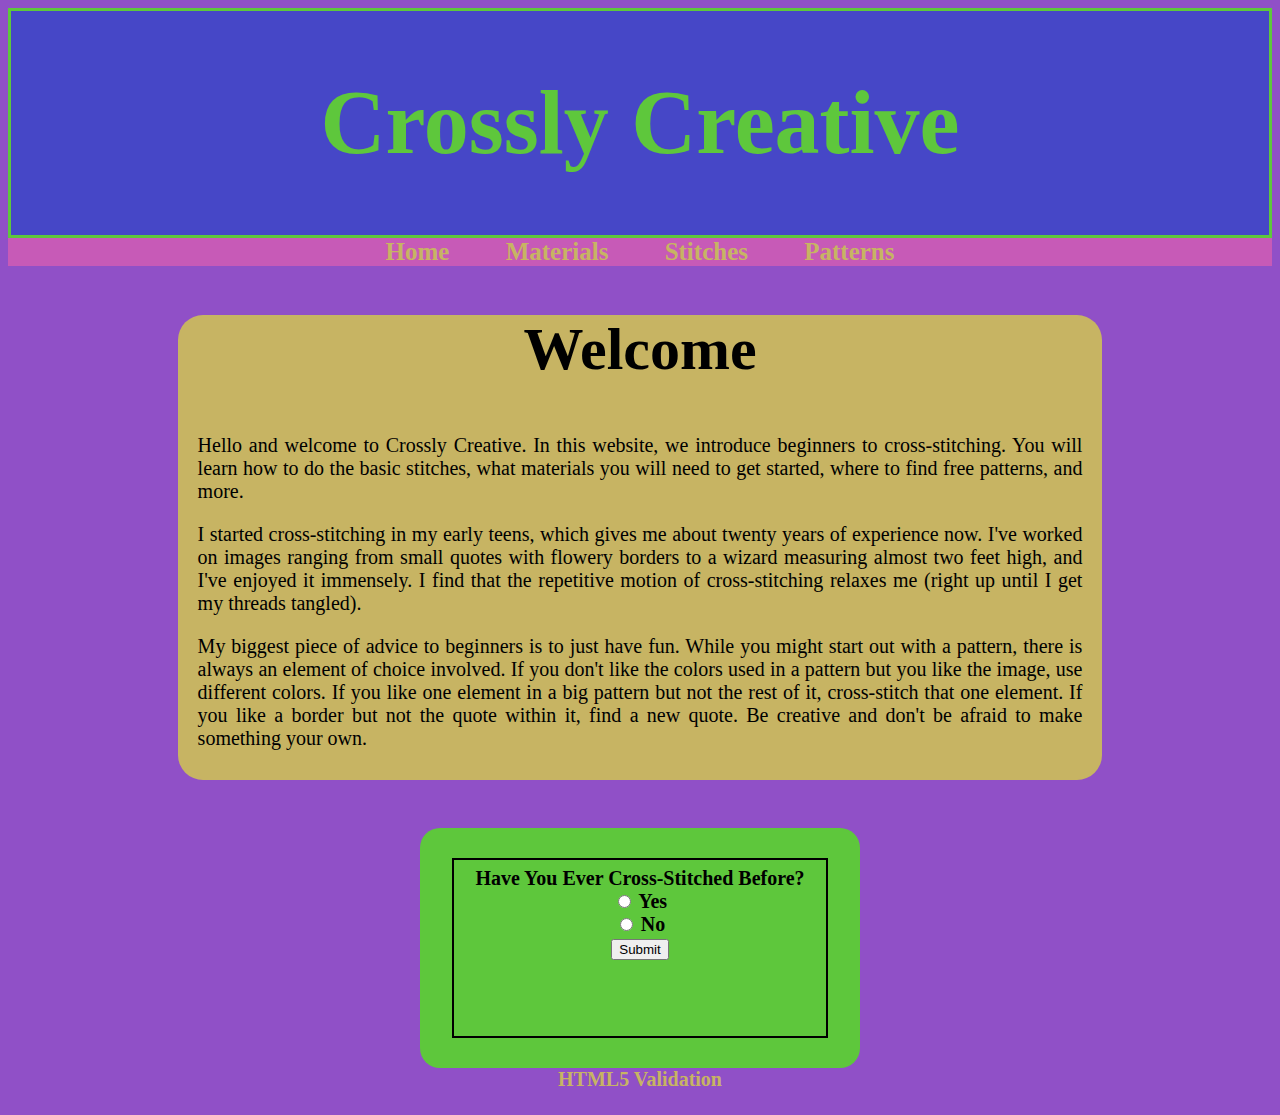
<file: index.htm>
<!DOCTYPE html>
<html lang="en">
<head>
<meta charset="utf-8">
<title>Crossly Creative</title>
<meta name="description" content="Welcome to Crossly Creative, where we introduce beginners to cross-stitching">
<link rel="stylesheet" href="style.css"/>
<script src="js/modernizr.custom.05819.js"></script>
</head>
<body>
<header>
<h1>Crossly Creative</h1>
</header>
<nav>
<a href="index.htm">Home</a>
<a href="materials.htm">Materials</a>
<a href="stitches.htm">Stitches</a>
<a href="patterns.htm">Patterns</a>
</nav>
<div class = "main">
<h2>Welcome</h2>
<p>Hello and welcome to Crossly Creative. In this website, we introduce beginners to cross-stitching. 
You will learn how to do the basic stitches, what materials you will need to get started, where to 
find free patterns, and more.</p>
<p>I started cross-stitching in my early teens, which gives me about twenty years of experience now. 
I&#39;ve worked on images ranging from small quotes with flowery borders to a wizard measuring almost 
two feet high, and I&#39;ve enjoyed it immensely. I find that the repetitive motion of cross-stitching 
relaxes me (right up until I get my threads tangled).</p>
<p>My biggest piece of advice to beginners is to just have fun. While you might start out with a pattern, 
there is always an element of choice involved. If you don&#39;t like the colors used in a pattern but you 
like the image, use different colors. If you like one element in a big pattern but not the rest of it, 
cross-stitch that one element. If you like a border but not the quote within it, find a new quote. Be creative 
and don&#39;t be afraid to make something your own.</p>   
</div>
<br>
<div>
<form id = "experienceChecker">
	<fieldset>
		<label>Have You Ever Cross-Stitched Before?</label><br>
		<input type="radio" name="experience" id="yes" value="yes"> Yes<br>
		<input type="radio" name="experience" id="no" value="no"> No<br>
		<button type="button" id="experienceButton">Submit</button>
		<p id="experienceMessage">&nbsp;</p>
	</fieldset>
</form>
<script>
	var formValidity = true;
	//this function chooses which message to display dependong on whether or not the viewer has ever cross stitched before
	function displayMessage() {
		var positiveAnswer = document.getElementById("yes").value;
		var negativeAnswer = document.getElementById("no").value;
		if (document.getElementById("yes").checked === true) {
		document.getElementById("experienceMessage").innerHTML = "There's always more to learn. Explore on!";
		} else if (document.getElementById("no").checked === true) {
			document.getElementById("experienceMessage").innerHTML = "You've come to the right place. Explore on!"; }		
	}
	
	//this function creates the event listeners
	function createEventListeners() {
	var submitButton = document.getElementById("experienceButton");
	if (submitButton.addEventListener) {
		submitButton.addEventListener("click", displayMessage, false); }
	else if (submitButton.attachEvent) {
		submitButton.attachEvent("onclick", submitForm); }
	}
	//this function sets up the page	
	function setUpPage() {
		createEventListeners();
		displayDate();
	}
	
	if (window.addEventListener) {
		window.addEventListener("load", setUpPage, false);
	} else if (window.attachEvent) {
		window.attachEvent("onload", setUpPage);
	}
</script>
</div>
<footer>
<a href="http://validator.w3.org/check?uri=referer" title="HTML5 Validation">HTML5 Validation</a>
</footer>
</body>
</html>
</file>
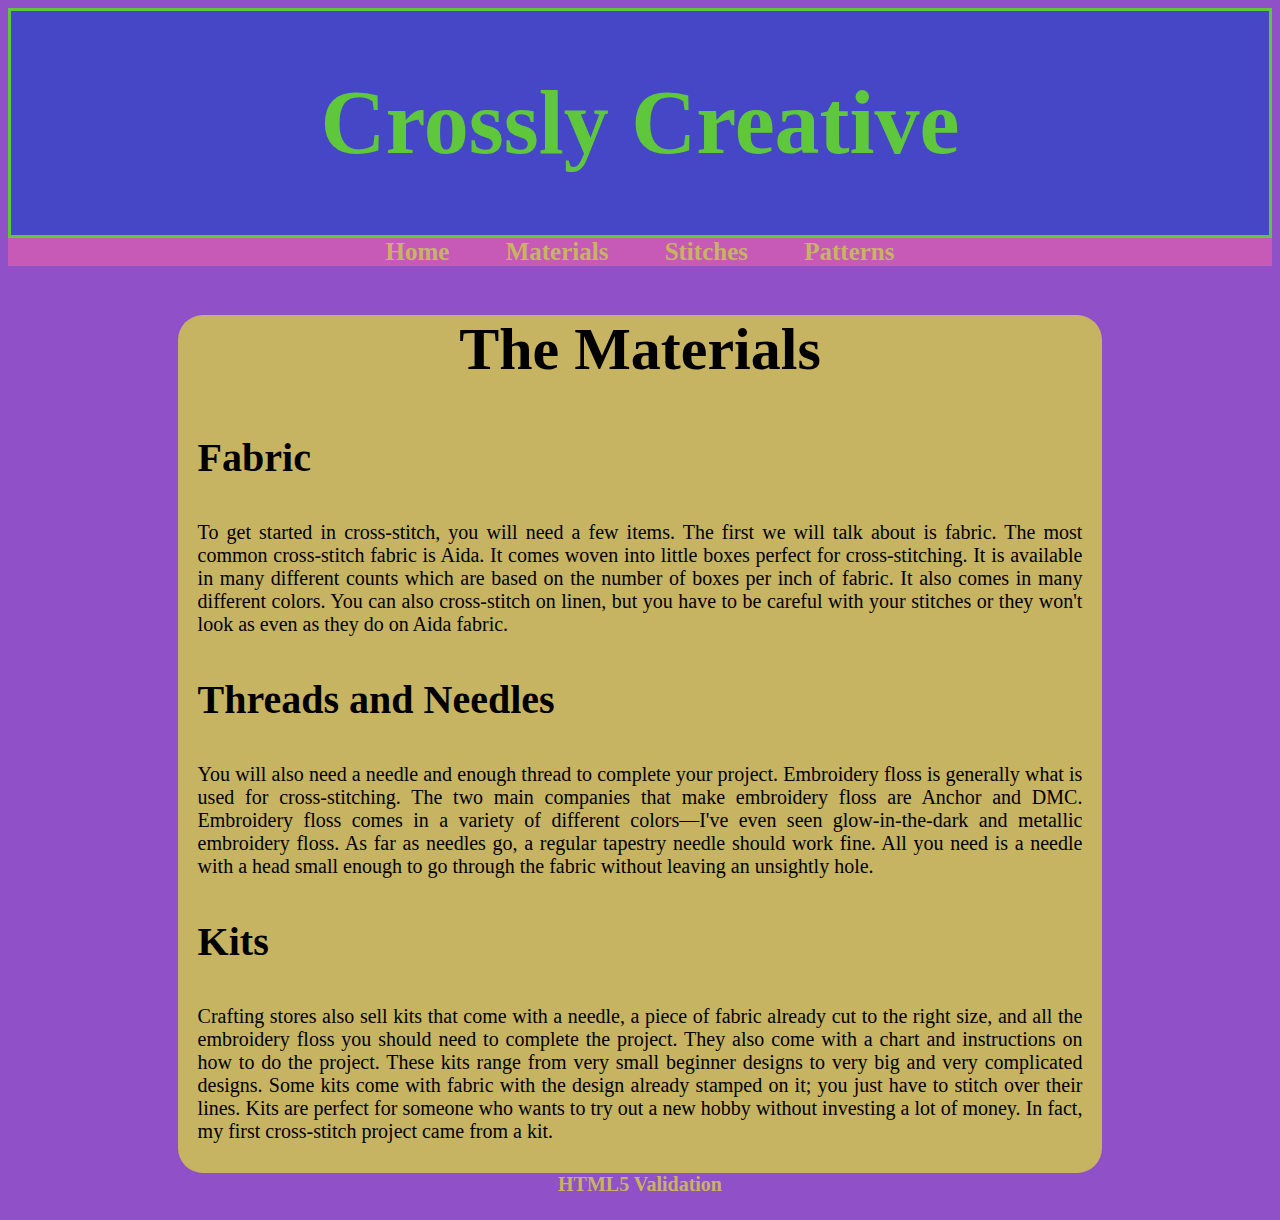
<file: materials.htm>
<!DOCTYPE html>
<html lang="en">
<head>
<meta charset="utf-8">
<title>Crossly Creative-Materials</title>
<meta name="description" content="A discussion of the materials needed to get started cross-stitching">
<link rel="stylesheet" href="style.css"/>
<script src="js/modernizr.custom.05819.js"></script>
</head>
<body>
<header>
<h1>Crossly Creative</h1>
</header>
<nav>
<a href="index.htm">Home</a>
<a href="materials.htm">Materials</a>
<a href="stitches.htm">Stitches</a>
<a href="patterns.htm">Patterns</a>
</nav>
<div class = "main">
<h2>The Materials</h2>
<h3>Fabric</h3>
<p>To get started in cross-stitch, you will need a few items. The first we will talk about is fabric. The most common cross-stitch fabric is Aida. 
It comes woven into little boxes perfect for cross-stitching. It is available in many different counts which are based on the number of boxes per inch 
of fabric. It also comes in many different colors. You can also cross-stitch on linen, but you have to be careful with your stitches or they won&#39;t 
look as even as they do on Aida fabric.</p>
<h3>Threads and Needles</h3> 
<p>You will also need a needle and enough thread to complete your project. Embroidery floss is generally what is used for cross-stitching. The two main 
companies that make embroidery floss are Anchor and DMC. Embroidery floss comes in a variety of different colors—I&#39;ve even seen glow-in-the-dark and 
metallic embroidery floss. As far as needles go, a regular tapestry needle should work fine. All you need is a needle with a head small enough to go 
through the fabric without leaving an unsightly hole.</p>
<h3>Kits</h3>
<p>Crafting stores also sell kits that come with a needle, a piece of fabric already cut to the right size, and all the embroidery floss you should need to 
complete the project. They also come with a chart and instructions on how to do the project. These kits range from very small beginner designs to very big 
and very complicated designs. Some kits come with fabric with the design already stamped on it; you just have to stitch over their lines. Kits are perfect 
for someone who wants to try out a new hobby without investing a lot of money. In fact, my first cross-stitch project came from a kit.</p>
</div>
<footer>
<a href="http://validator.w3.org/check?uri=referer" title="HTML5 Validation">HTML5 Validation</a>
</footer>
</body>
</html>
</file>
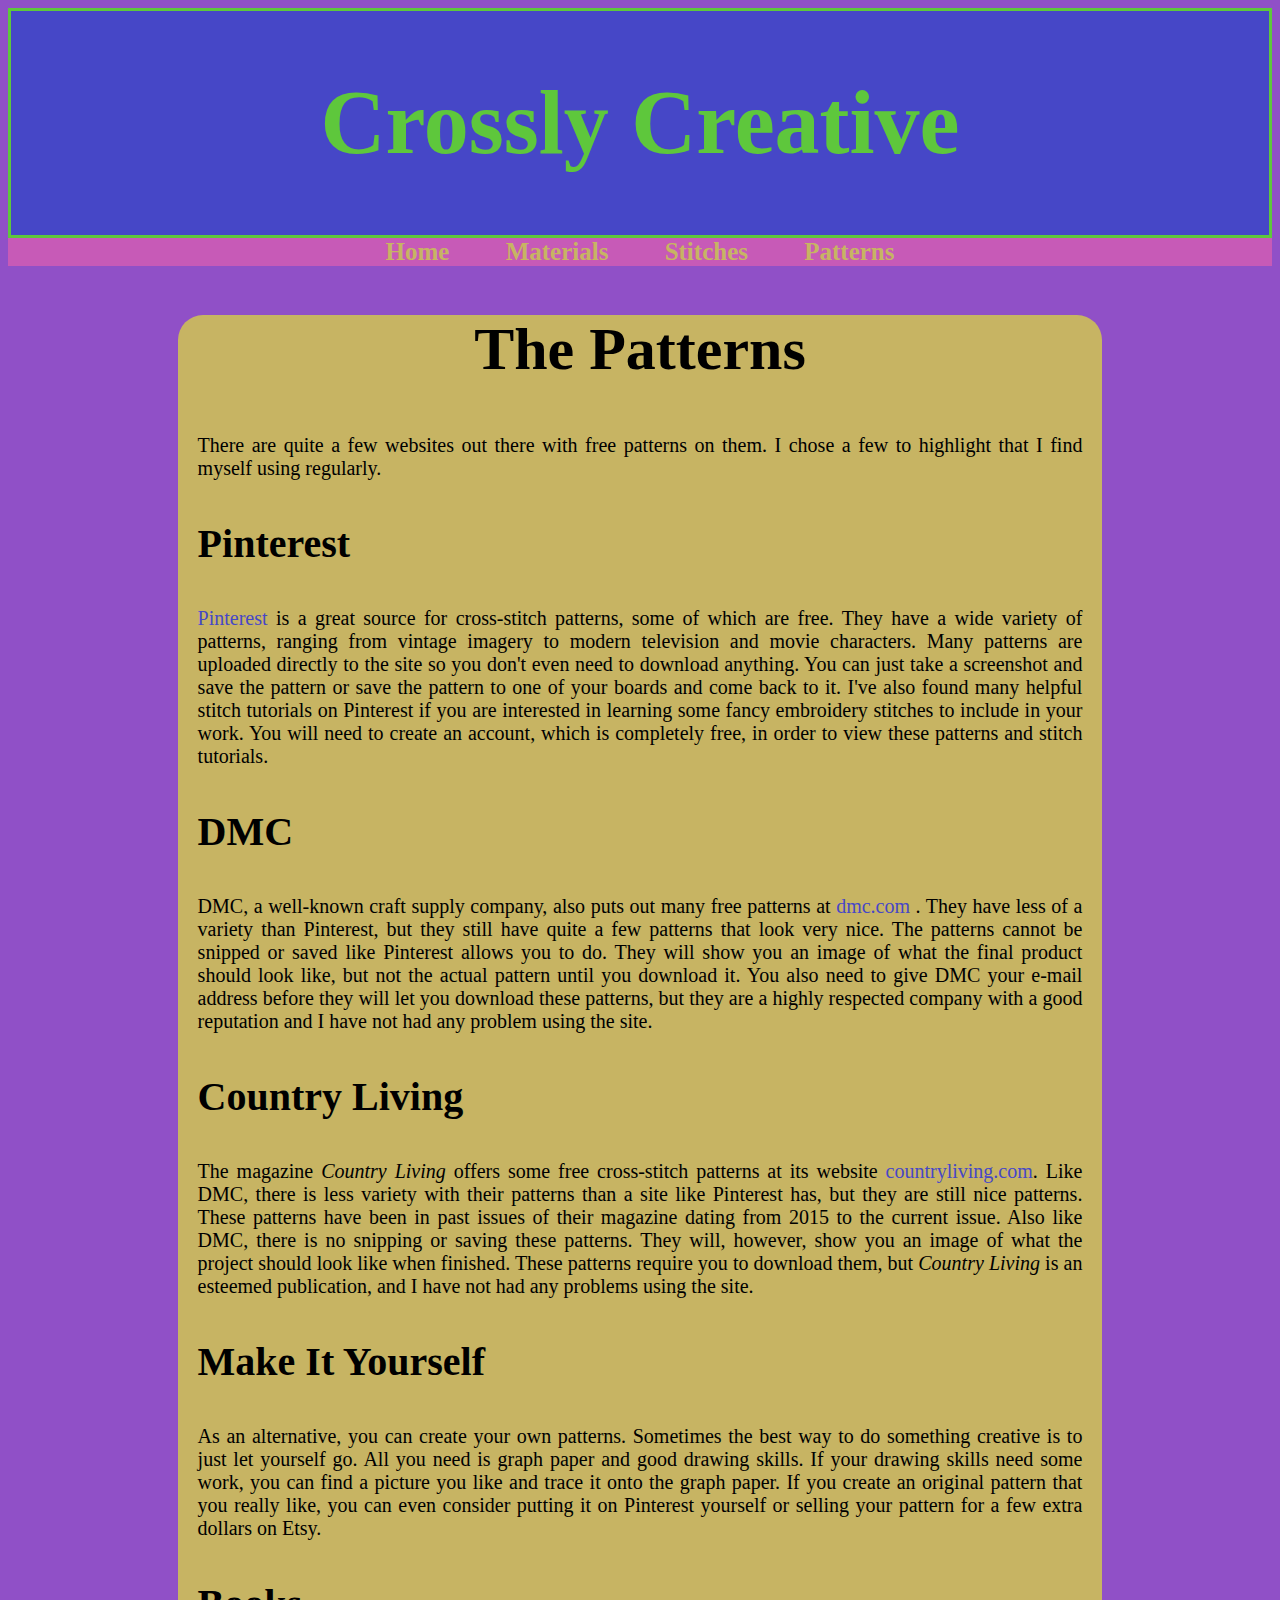
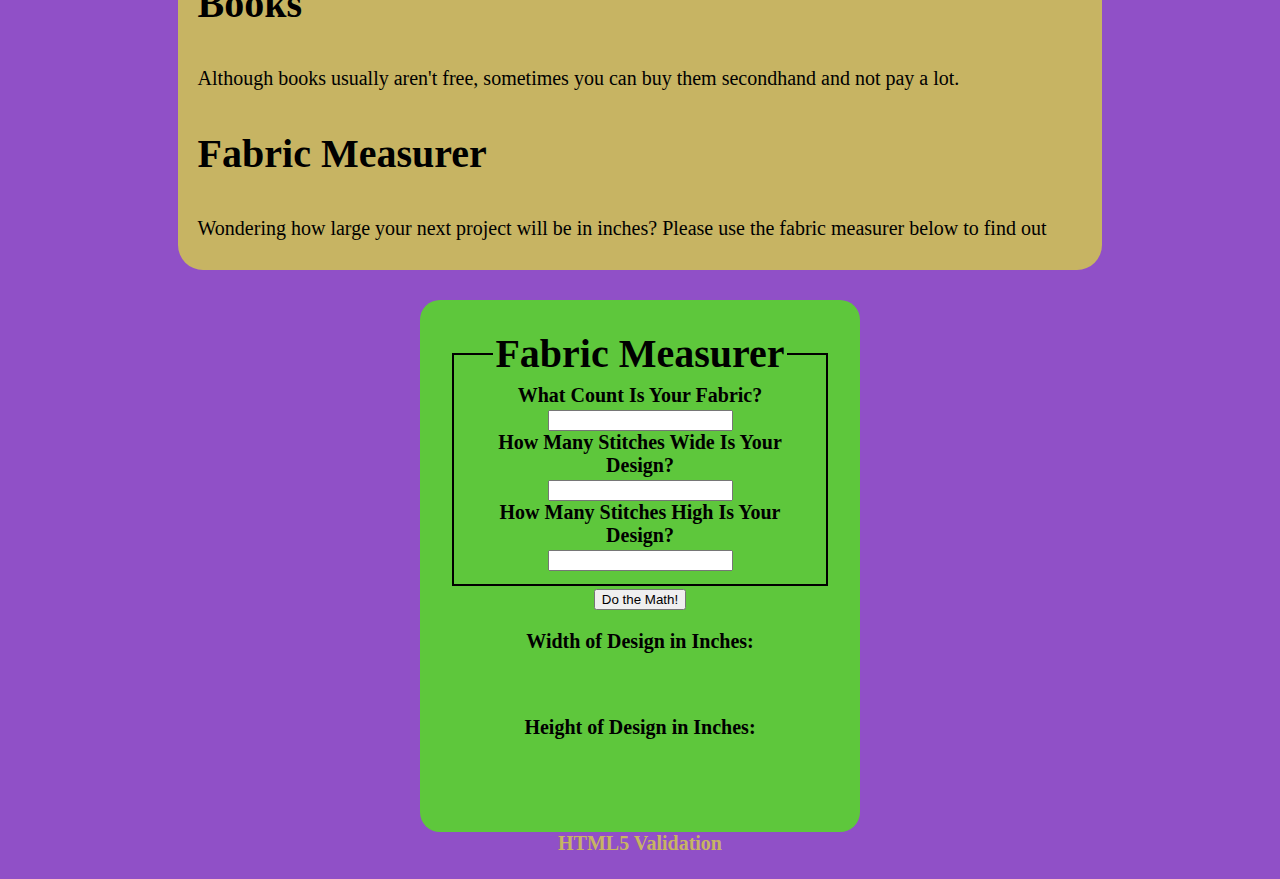
<file: patterns.htm>
<!DOCTYPE html>
<html lang="en">
<head>
<meta charset="utf-8">
<title>Crossly Creative-Patterns</title>
<meta name="description" content="A discussion about where to go to get free patterns, or how to make them yourself">
<link rel="stylesheet" href="style.css"/>
<script src="js/modernizr.custom.05819.js"></script>
</head>
<body>
<header>
<h1>Crossly Creative</h1>
</header>
<nav>
<a href="index.htm">Home</a>
<a href="materials.htm">Materials</a>
<a href="stitches.htm">Stitches</a>
<a href="patterns.htm">Patterns</a>
</nav>
<div class = "main">
<h2>The Patterns</h2>
<p>There are quite a few websites out there with free patterns on them. I chose a few to highlight that I find myself using regularly.</p>
<h3>Pinterest</h3>
<p><a href='https://www.pinterest.com'>Pinterest</a> is a great source for cross-stitch patterns, some of which are free. They have a wide variety of patterns, 
ranging from vintage imagery to modern television and movie characters. Many patterns are uploaded directly to the site so you don&#39;t even need to 
download anything. You can just take a screenshot and save the pattern or save the pattern to one of your boards and come back to it. I&#39;ve also found 
many helpful stitch tutorials on Pinterest if you are interested in learning some fancy embroidery stitches to include in your work. You will need to create 
an account, which is completely free, in order to view these patterns and stitch tutorials.</p>
<h3>DMC</h3>
<p>DMC, a well-known craft supply company, also puts out many free patterns at 
<a href ='https://www.dmc.com/us/free-patterns-5041/free-patterns-5042/free-cross-stitch-patterns-5044.html'>dmc.com</a> . They have less of a variety than 
Pinterest, but they still have quite a few patterns that look very nice. The patterns cannot be snipped or saved like Pinterest allows you to do. They will 
show you an image of what the final product should look like, but not the actual pattern until you download it. You also need to give DMC your e-mail 
address before they will let you download these patterns, but they are a highly respected company with a good reputation and I have not had any problem 
using the site.</p>
<h3>Country Living</h3>
<p>The magazine <i>Country Living</i> offers some free cross-stitch patterns at its website 
<a href='https://www.countryliving.com/diy-crafts/a6380/cross-stitch/'>countryliving.com</a>. Like DMC, there is less variety with their patterns than a 
site like Pinterest has, but they are still nice patterns. These patterns have been in past issues of their magazine dating from 2015 to the current 
issue. Also like DMC, there is no snipping or saving these patterns. They will, however, show you an image of what the project should look like when 
finished. These patterns require you to download them, but <i>Country Living</i> is an esteemed publication, and I have not had any problems using 
the site.</p>
<h3>Make It Yourself</h3>
<p>As an alternative, you can create your own patterns. Sometimes the best way to do something creative is to just let yourself go. All you need is graph 
paper and good drawing skills. If your drawing skills need some work, you can find a picture you like and trace it onto the graph paper. If you create an 
original pattern that you really like, you can even consider putting it on Pinterest yourself or selling your pattern for a few extra dollars on Etsy.</p>
<h3>Books</h3>
<p>Although books usually aren't free, sometimes you can buy them secondhand and not pay a lot.</p>

<h3>Fabric Measurer</h3>
<p>Wondering how large your next project will be in inches? Please use the fabric measurer below to find out</p> 
</div>
<form id = "fabricMeasurer">
		<fieldset>
		<legend>Fabric Measurer</legend>
		<label for="fabric">
			What Count Is Your Fabric?
		</label><br>
		<input type="number" id="fabric" min='1'/><br>
        <label for="width">
            How Many Stitches Wide Is Your Design?
        </label><br>
        <input type="number" id="width" min='1'/><br>
		<label for="height">
			How Many Stitches High Is Your Design?
		</label><br>
		<input type="number" id="height" min='1'/><br>
		</fieldset>
        <button type="button" id="fabricButton">Do the Math!</button>
        <p>Width of Design in Inches:</p>
        <p id="inWidth">&nbsp;</p>
		<p>Height of Design in Inches:</p>
		<p id="inHeight">&nbsp;</p>
</form>
<script>
	function designSize() {
		var fabCount = document.getElementById("fabric").value;
		var numWide = document.getElementById("width").value;
		var numHigh = document.getElementById("height").value;
		var inWide = numWide / fabCount;
		var inHigh = numHigh / fabCount;
		document.getElementById("inWidth").innerHTML = inWide;
		document.getElementById("inHeight").innerHTML = inHigh;
	}
	var submitButton = document.getElementById("fabricButton");
	if (submitButton.addEventListener) {
		submitButton.addEventListener("click", designSize, false); }
	else if (submitButton.attachEvent) {
		submitButton.attachEvent("onclick", submitForm); }
</script>
<footer>
<a href="http://validator.w3.org/check?uri=referer" title="HTML5 Validation">HTML5 Validation</a>
</footer>
</body>
</html>
</file>
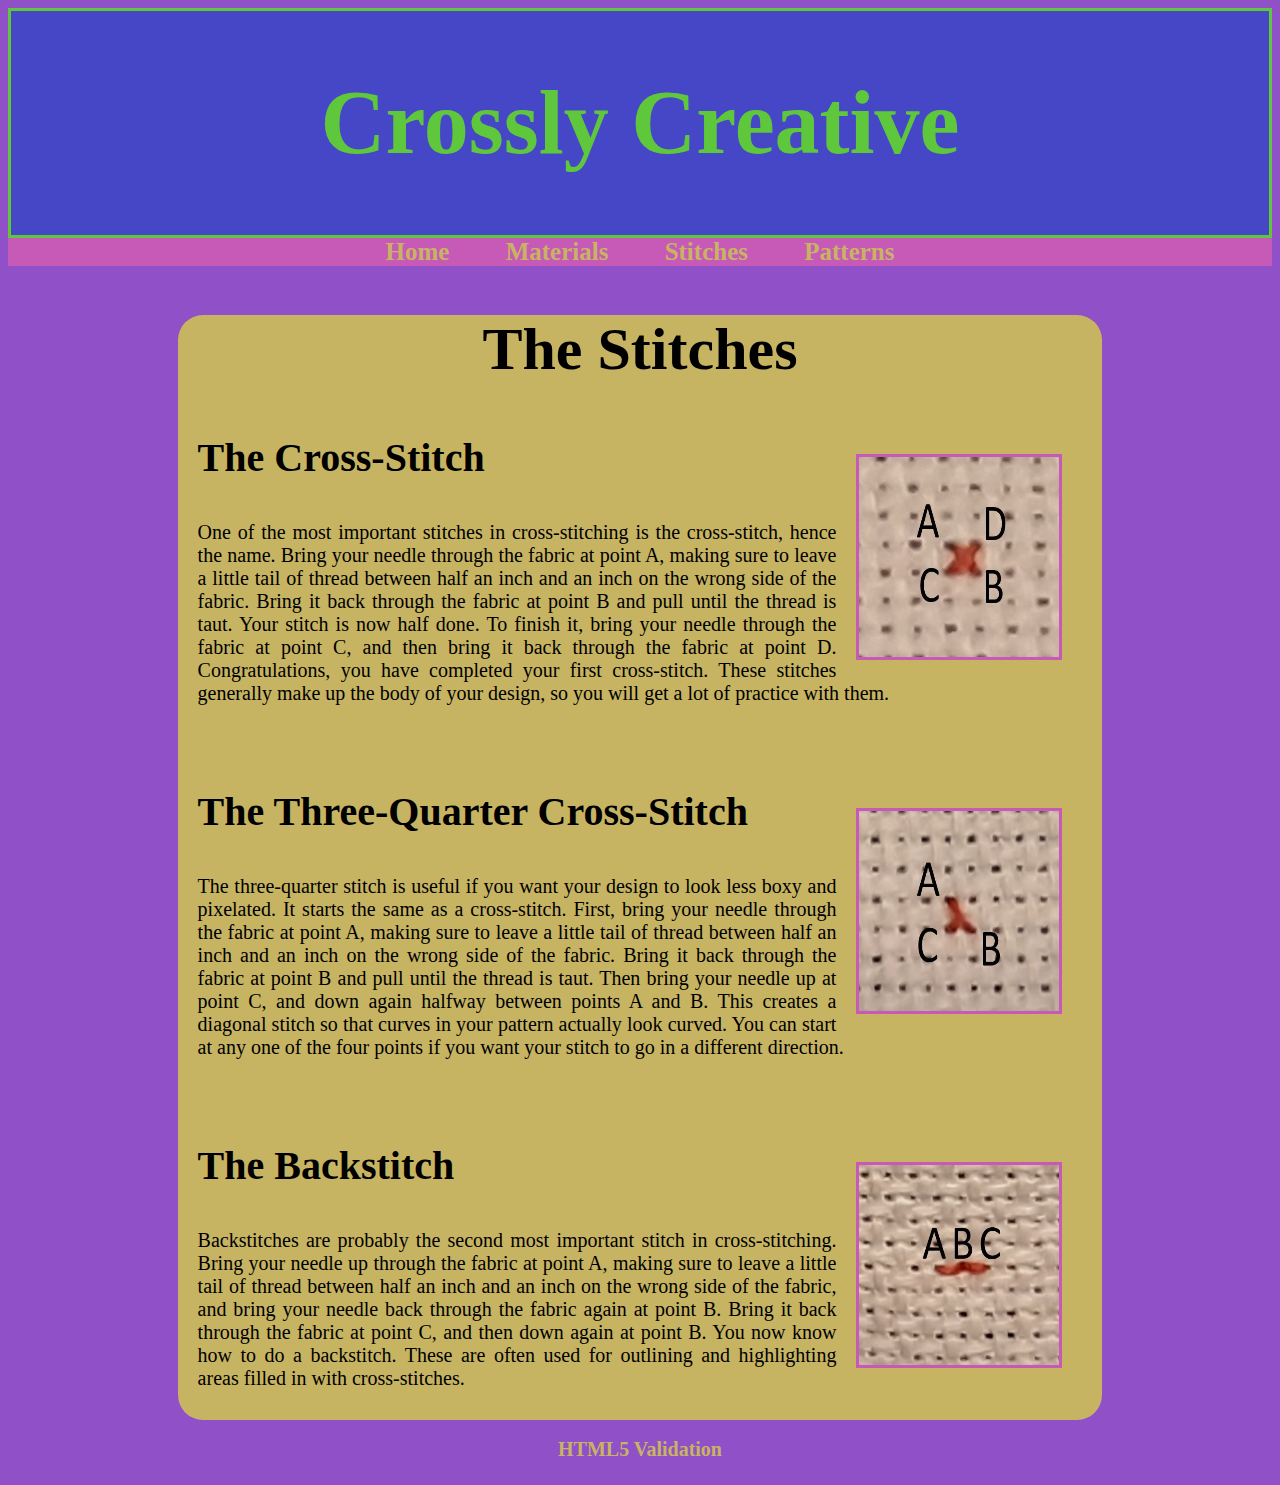
<file: stitches.htm>
<!DOCTYPE html>
<html lang="en">
<head>
<meta charset="utf-8">
<title>Crossly Creative-Stitches</title>
<meta name="description" content="An explanation of some of the stitches used in cross-stitching">
<link rel="stylesheet" href="style.css"/>
<script src="js/modernizr.custom.05819.js"></script>
</head>
<body>
<header>
<h1>Crossly Creative</h1>
</header>
<nav>
<a href="index.htm">Home</a>
<a href="materials.htm">Materials</a>
<a href="stitches.htm">Stitches</a>
<a href="patterns.htm">Patterns</a>
</nav>

<div class="main">
<h2>The Stitches</h2>
<div id = "cross">
<img src="images/CrossStitch.jpg" height="200" width="200" title="cross-stitch" alt="a completed cross-stitch">
<h3>The Cross-Stitch</h3>
<p>One of the most important stitches in cross-stitching is the cross-stitch, hence the name. Bring your needle through the fabric at point A, making sure to
 leave a little tail of thread between half an inch and an inch on the wrong side of the fabric. Bring it back through the fabric at point B and pull until 
 the thread is taut. Your stitch is now half done. To finish it, bring your needle through the fabric at point C, and then bring it back through the fabric 
 at point D. Congratulations, you have completed your first cross-stitch. These stitches generally make up the body of your design, so you will get a lot of 
 practice with them.</p>
</div><br>
<div id = "three-quarter">
<img src="images/ThreeQuarterCrossStitch.jpg" height="200" width="200" title="three-quarters cross-stitch" alt="a completed three-quarter cross-stitch">
<h3>The Three-Quarter Cross-Stitch</h3>
<p>The three-quarter stitch is useful if you want your design to look less boxy and pixelated. It starts the same as a cross-stitch. First, bring your needle 
through the fabric at point A, making sure to leave a little tail of thread between half an inch and an inch on the wrong side of the fabric. Bring it back 
through the fabric at point B and pull until the thread is taut. Then bring your needle up at point C, and down again halfway between points A and B. 
This creates a diagonal stitch so that curves in your pattern actually look curved. You can start at any one of the four points if you want your stitch to go 
in a different direction.</p>
</div><br>
<div id = "backstitch">
<img src="images/Backstitch.jpg" height="200" width="200" title="backstitch" alt="a pair of completed backstitches">
<h3>The Backstitch</h3>
<p>Backstitches are probably the second most important stitch in cross-stitching. Bring your needle up through the fabric at point A, making sure to leave a 
little tail of thread between half an inch and an inch on the wrong side of the fabric, and bring your needle back through the fabric again at point B. Bring 
it back through the fabric at point C, and then down again at point B. You now know how to do a backstitch. These are often used for outlining and 
highlighting areas filled in with cross-stitches.</p>
</div>
</div>
<br>
<footer>
<a href="http://validator.w3.org/check?uri=referer" title="HTML5 Validation">HTML5 Validation</a>
</footer>
</body>
</html>
</file>
<file: style.css>
/* this section styles the body of the web page */
body { background-color: #9050C7; }

/* this section styles the text within the p elements on the page */
p {
	font-size: 20px;
}

/* this section styles the header */
header { background-color: #4647C7;
		 border: 3px solid #5EC73C;
		 color: #5EC73C; }
		 
/* this section styles all h1 headings on the web page */
h1 { text-align: center; 
	 font-size: 90px; }
	 
/* this section styles all h2 headings on the web page */
h2 {text-align: center;
	font-size: 60px; }
	
/* this section styles all h3 headings on the web page */
h3 {font-size: 40px; }

/* this section styles the navigation bar */
nav {font-size: 25px; 
	 background-color: #C75AB7; 
	 text-align: center; }

/* this section styles the links on the navigation bar */
nav a { text-decoration: none; 
		color: #C7B463;  
		padding-top: 10px; 
		padding-bottom: 10px;
		padding-right: 25px;
		padding-left: 25px; 
		font-weight: bold; }
		
/* this section styles the links on the navigation bar */
nav a:visited { color: #5EC73C; }

/* this section styles all forms on the web page */		
form {font-size: 20px;
				 width: 30%; 
				 margin: auto; 
				 background-color: #5EC73C; 
				 padding: 30px; 
				 border-radius: 20px; 
				 margin-top: 30px; 
				 font-weight: bold; 
				 text-align: center; }
				 
/* this section styles the legend on all forms on the web page */	
form legend { font-size: 40px; }

/* this section styles the fieldset on all forms on the web page */	
form fieldset { border: 2px solid black; }

/* this section styles all buttons with the id of button */	
#button {padding: 15px; 
		 font-size: 30px; 
		 background-color: #4647C7; 
		 color: #C7B463;
		 border: 3px solid black;	
		 margin: auto; 
		 margin-top: 5px; }

/* this section styles everything in the main class on the web page */	
.main { font-size: 20px;
		background-color: #C7B463; 
		border-radius: 25px; 
		padding-right: 20px;
		padding-left: 20px;
		padding-bottom: 10px;
		padding-top: 0;
		width: 70%; 
		margin: auto; 
		text-align: justify; }

/* this section styles all links in the main class on the web page */	
.main a { text-decoration: none;
		  color: #4647C7; }
		  
/* this section styles all visited links in the main class on the web page */
.main a:visited {color: #9050C7;}

/* this section styles all images on the web page */
img {float: right; 
	 border: 3px solid #C75AB7;
	 margin: 20px; }
	 			  
/* this section styles the footer of the web page */
footer {text-align: center; }

/* this section styles the links within the footer of the web page */
footer a { color: #C7B463; 
		   font-size: 20px; 
		   text-decoration: none;
		   font-weight: bold; 
		   padding: 25px; }
		   
/* this section styles the visited links within the footer of the web page */
footer a:visited { color: #5EC73C; }
</file>
